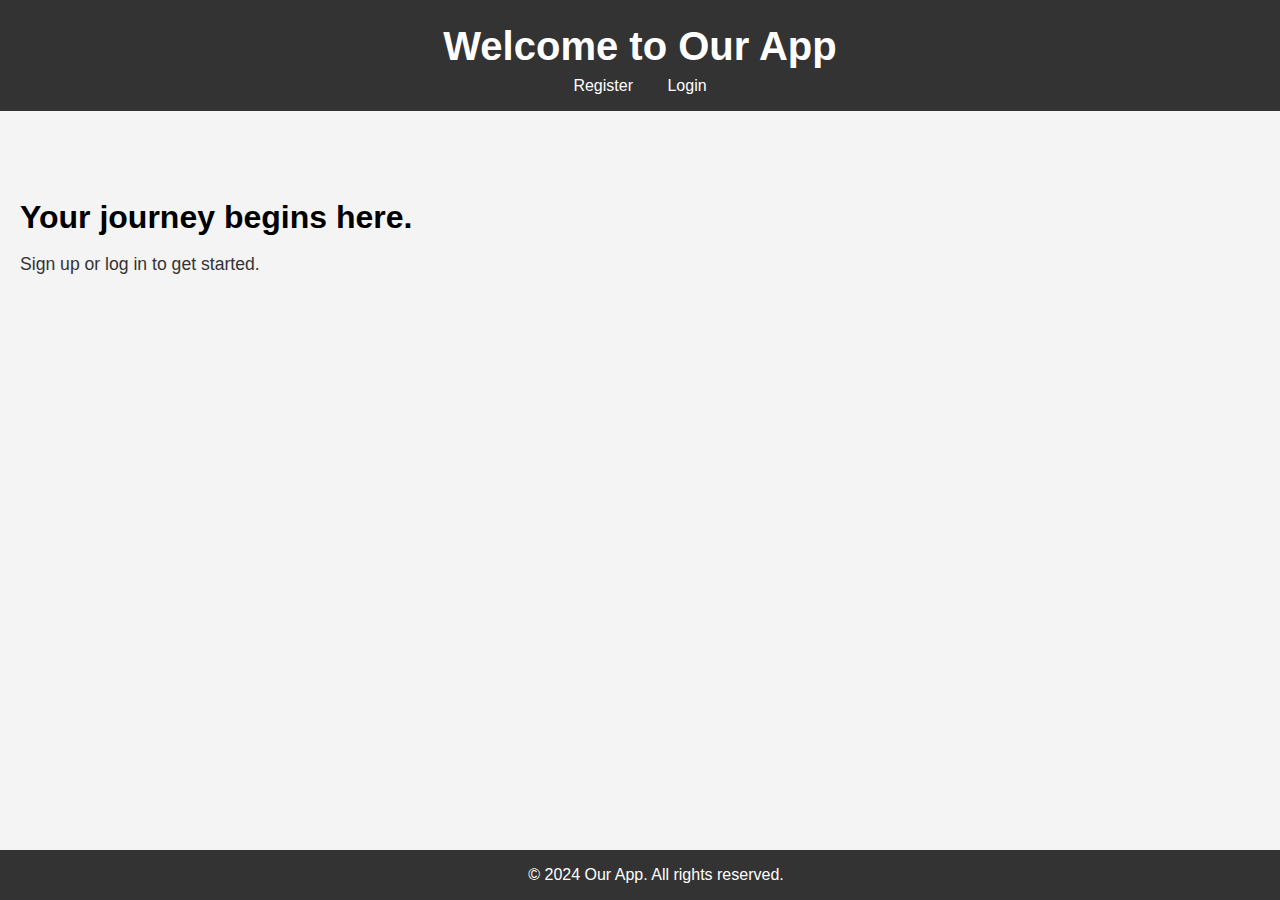
<file: index.html>
<!DOCTYPE html>
<html lang="en">
<head>
    <meta charset="UTF-8">
    <meta name="viewport" content="width=device-width, initial-scale=1.0">
    <title>Welcome to Our App</title>
    <link rel="stylesheet" href="css/styles.css">
</head>
<body>
    <header>
        <h1>Welcome to Our App</h1>
        <nav>
            <a href="register.html">Register</a>
            <a href="login.html">Login</a>
        </nav>
    </header>
    <main>
        <h2>Your journey begins here.</h2>
        <p>Sign up or log in to get started.</p>
    </main>
    <footer>
        <p>© 2024 Our App. All rights reserved.</p>
    </footer>
</body>
</html>
</file>
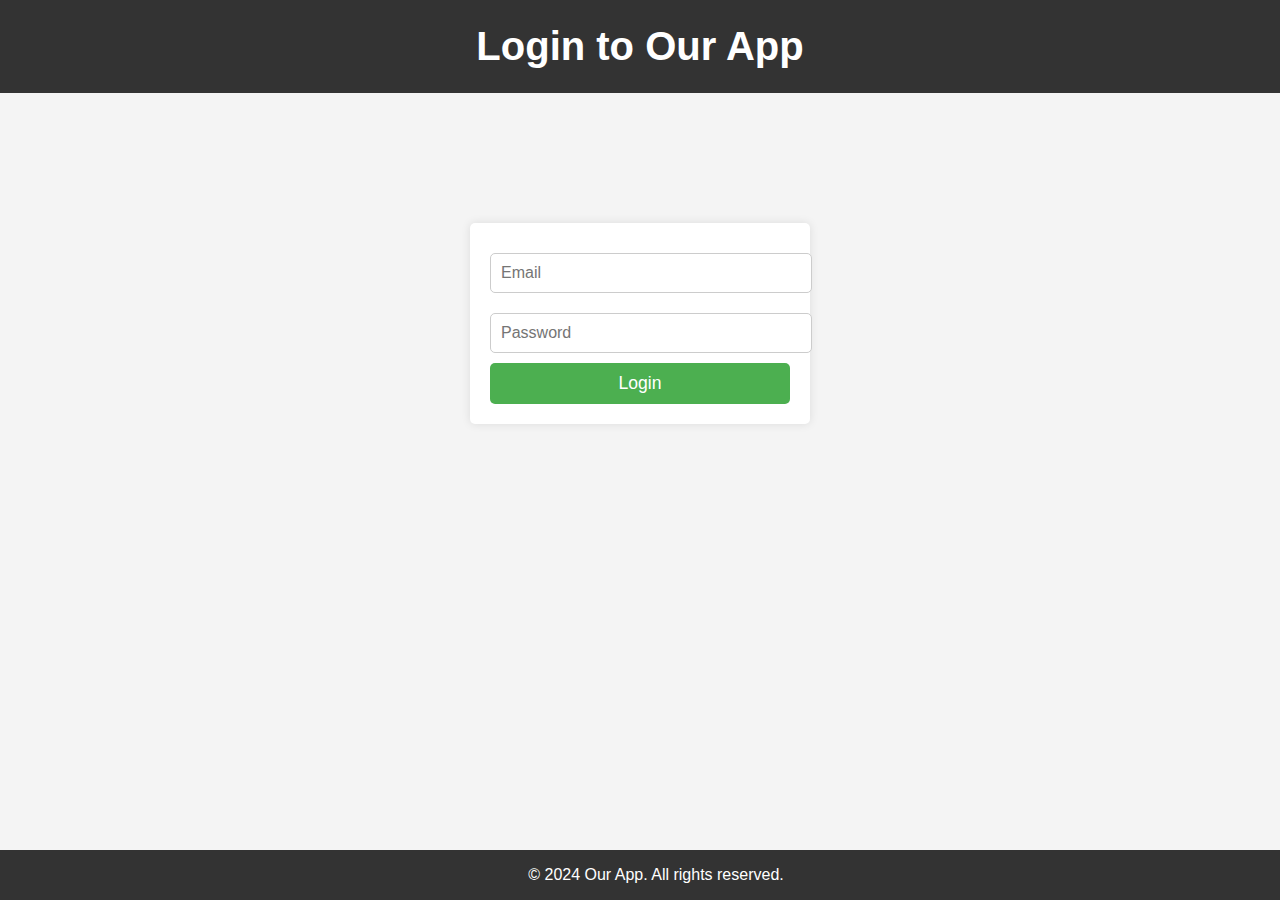
<file: dashboard.html>
<!DOCTYPE html>
<html lang="en">
<head>
    <meta charset="UTF-8">
    <meta name="viewport" content="width=device-width, initial-scale=1.0">
    <title>Dashboard - Our Platform</title>
    <link rel="stylesheet" href="css/styles.css">
</head>
<body>
    <header>
        <h1>User Dashboard</h1>
    </header>

    <main>
        <h2>Welcome, User!</h2>
        <p>Here's your dashboard where you can manage your account.</p>
        <p><a href="schedule.html">View Schedule</a></p>
        <p><a href="login.html">Logout</a></p>
    </main>

    <footer>
        <p>&copy; 2024 Our Platform. All rights reserved.</p>
    </footer>

    <script src="js/dashboard.js"></script>
</body>
</html>
</file>
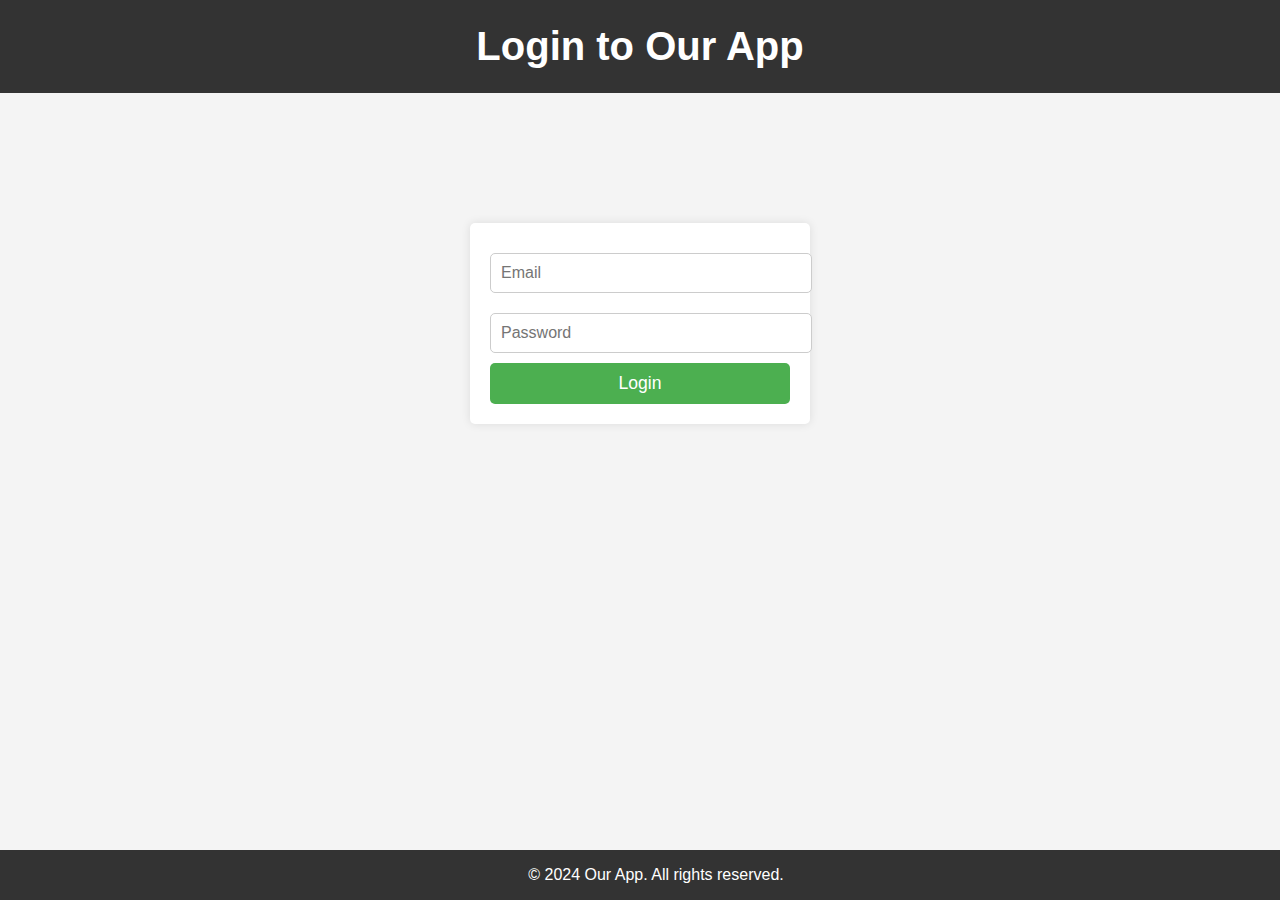
<file: login.html>
<!DOCTYPE html>
<html lang="en">
<head>
    <meta charset="UTF-8">
    <meta name="viewport" content="width=device-width, initial-scale=1.0">
    <title>Login</title>
    <link rel="stylesheet" href="css/styles.css">
</head>
<body>
    <header>
        <h1>Login to Our App</h1>
    </header>
    <main>
        <form id="loginForm">
            <input type="email" id="email" placeholder="Email" required>
            <input type="password" id="password" placeholder="Password" required>
            <button type="submit">Login</button>
        </form>
    </main>
    <footer>
        <p>© 2024 Our App. All rights reserved.</p>
    </footer>
    <script src="js/login.js"></script>
</body>
</html>
</file>
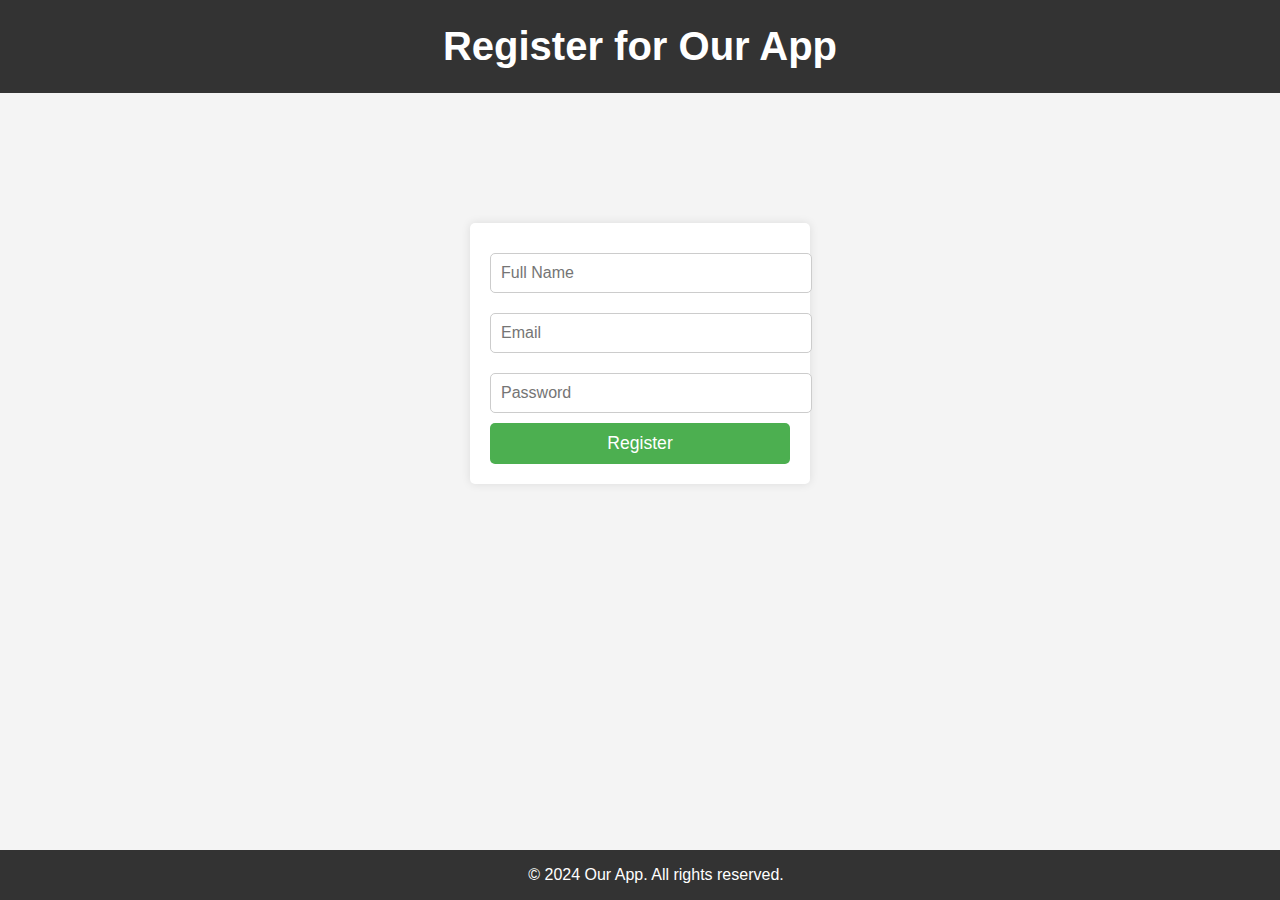
<file: register.html>
<!DOCTYPE html>
<html lang="en">
<head>
    <meta charset="UTF-8">
    <meta name="viewport" content="width=device-width, initial-scale=1.0">
    <title>Register</title>
    <link rel="stylesheet" href="css/styles.css">
</head>
<body>
    <header>
        <h1>Register for Our App</h1>
    </header>
    <main>
        <form id="registerForm">
            <input type="text" id="name" placeholder="Full Name" required>
            <input type="email" id="email" placeholder="Email" required>
            <input type="password" id="password" placeholder="Password" required>
            <button type="submit">Register</button>
        </form>
    </main>
    <footer>
        <p>© 2024 Our App. All rights reserved.</p>
    </footer>
    <script src="js/register.js"></script>
</body>
</html>
</file>
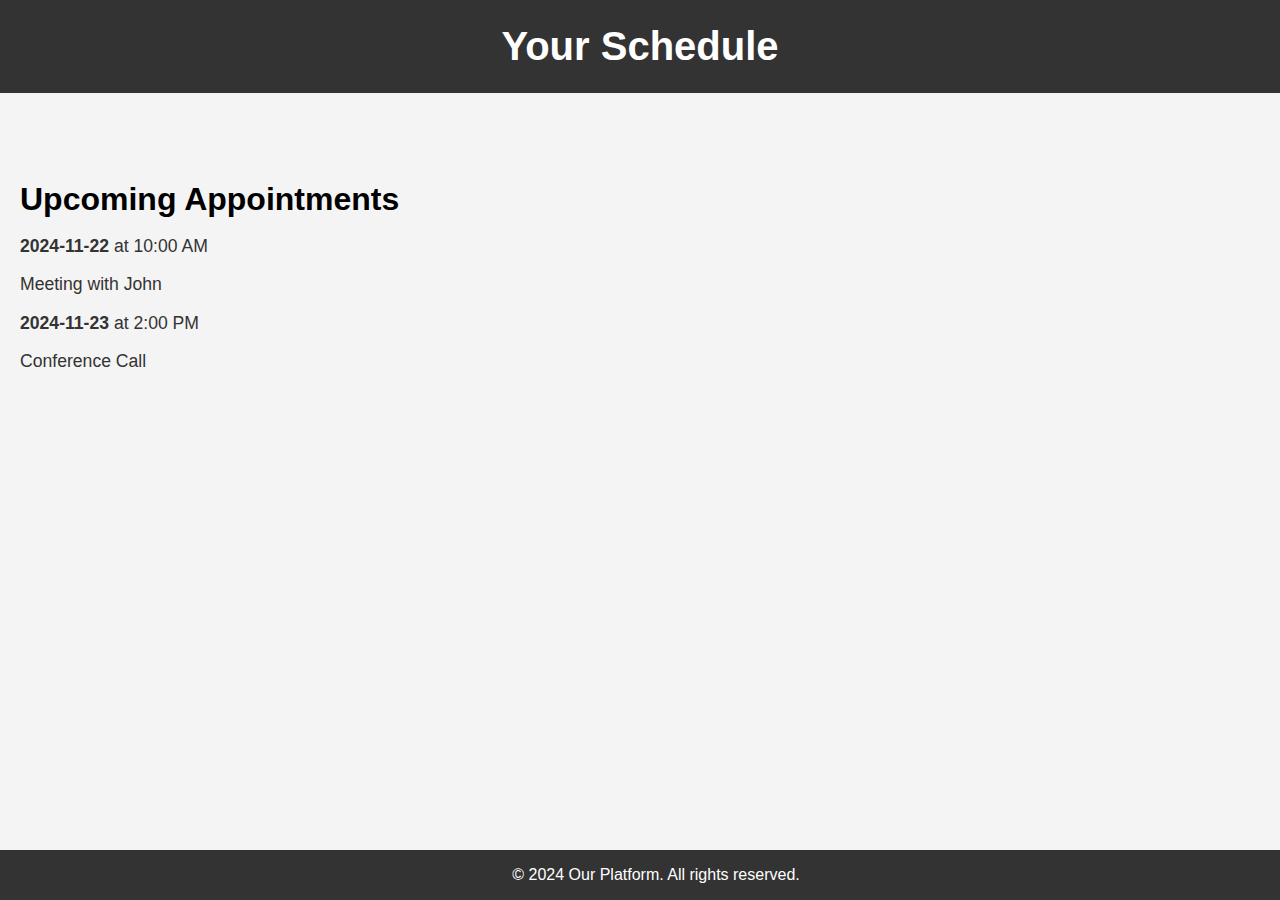
<file: schedule.html>
<!DOCTYPE html>
<html lang="en">
<head>
    <meta charset="UTF-8">
    <meta name="viewport" content="width=device-width, initial-scale=1.0">
    <title>Schedule - Our Platform</title>
    <link rel="stylesheet" href="css/styles.css">
</head>
<body>
    <header>
        <h1>Your Schedule</h1>
    </header>

    <main>
        <h2>Upcoming Appointments</h2>
        <div id="scheduleList">
            <!-- Schedule items will be populated here -->
        </div>
    </main>

    <footer>
        <p>&copy; 2024 Our Platform. All rights reserved.</p>
    </footer>

    <script src="js/schedule.js"></script>
</body>
</html>
</file>
<file: css/styles.css>
/* Global styles */
body {
    font-family: Arial, sans-serif;
    background-color: #f4f4f4;
    margin: 0;
    padding: 0;
}

header {
    background-color: #333;
    color: white;
    padding: 1rem;
    text-align: center;
}

header nav a {
    color: white;
    text-decoration: none;
    margin: 0 15px;
}

footer {
    background-color: #333;
    color: white;
    text-align: center;
    padding: 1rem;
    position: fixed;
    width: 100%;
    bottom: 0;
}

footer p {
    margin: 0;
}

/* Headings */
h1, h2 {
    font-size: 2rem;
    margin: 0.5rem 0;
}

h1 {
    font-size: 2.5rem;
}

/* Main content */
main {
    padding: 20px;
    margin-top: 60px; /* Adjust for fixed footer */
}

main p {
    font-size: 1.1rem;
    color: #333;
}

/* Form styling */
form {
    width: 300px;
    margin: 50px auto;
    padding: 20px;
    background-color: white;
    border-radius: 5px;
    box-shadow: 0 0 10px rgba(0, 0, 0, 0.1);
}

input {
    width: 100%;
    padding: 10px;
    margin: 10px 0;
    border: 1px solid #ccc;
    border-radius: 5px;
    font-size: 1rem;
}

input:focus {
    outline: none;
    border-color: #4CAF50;
}

button {
    width: 100%;
    padding: 10px;
    background-color: #4CAF50;
    color: white;
    border: none;
    border-radius: 5px;
    cursor: pointer;
    font-size: 1.1rem;
}

button:hover {
    background-color: #45a049;
}

/* Links */
a {
    color: #4CAF50;
    text-decoration: none;
}

a:hover {
    text-decoration: underline;
}

/* Responsive Design */
@media (max-width: 768px) {
    form {
        width: 100%;
        padding: 15px;
    }

    header h1 {
        font-size: 2rem;
    }

    footer {
        padding: 0.5rem;
    }
}

@media (max-width: 480px) {
    h1 {
        font-size: 1.8rem;
    }

    h2 {
        font-size: 1.5rem;
    }
}
</file>
